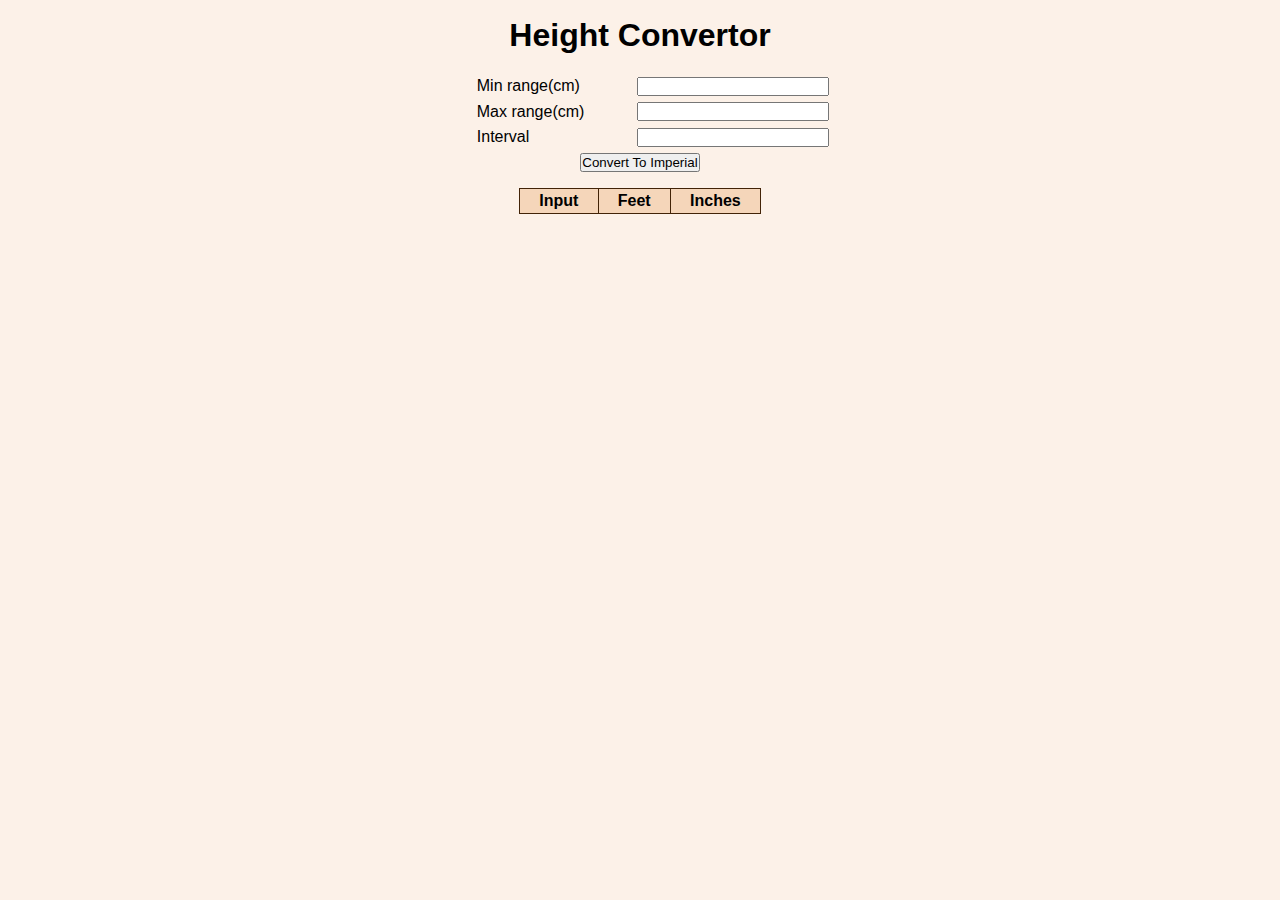
<file: cw1/Part 1/index.html>
<!DOCTYPE html>
<html lang="en">
  <head>
    <meta charset="UTF-8" />
    <meta http-equiv="X-UA-Compatible" content="IE=edge" />
    <meta name="viewport" content="width=device-width, initial-scale=1.0" />
    <link rel="stylesheet" href="style.css" />
    <title>Height Convertor</title>
  </head>
  <body>
    <div class="container">
      <h1>Height Convertor</h1>

      <section class="convertor-section">
        <div class="box">
          <label class="range">Min range(cm)</label
          ><input type="text" name="" id="user-min-input" class="user-input" />
        </div>

        <div class="box">
          <label class="range">Max range(cm)</label
          ><input type="text" name="" id="user-max-input" class="user-input" />
        </div>

        <div class="box">
          <label class="range add-padding">Interval</label
          ><input type="text" name="" id="user-interval" class="user-input" />
        </div>

        <div class="box">
          <label
            ><input
              type="button"
              value="Convert To Imperial"
              id="convert-button"
              class="button"
          /></label>
        </div>
      </section>
      <span class="height-display" id="height-display"></span>

      <table class="height-table" cellspacing="0">
        <thead id="table-head">
          <tr id="first-row">
            <th>Input</th>
            <th>Feet</th>
            <th>Inches</th>
          </tr>
        </thead>
      </table>
    </div>
  </body>
  <script src="index.js"></script>
</html>
</file>
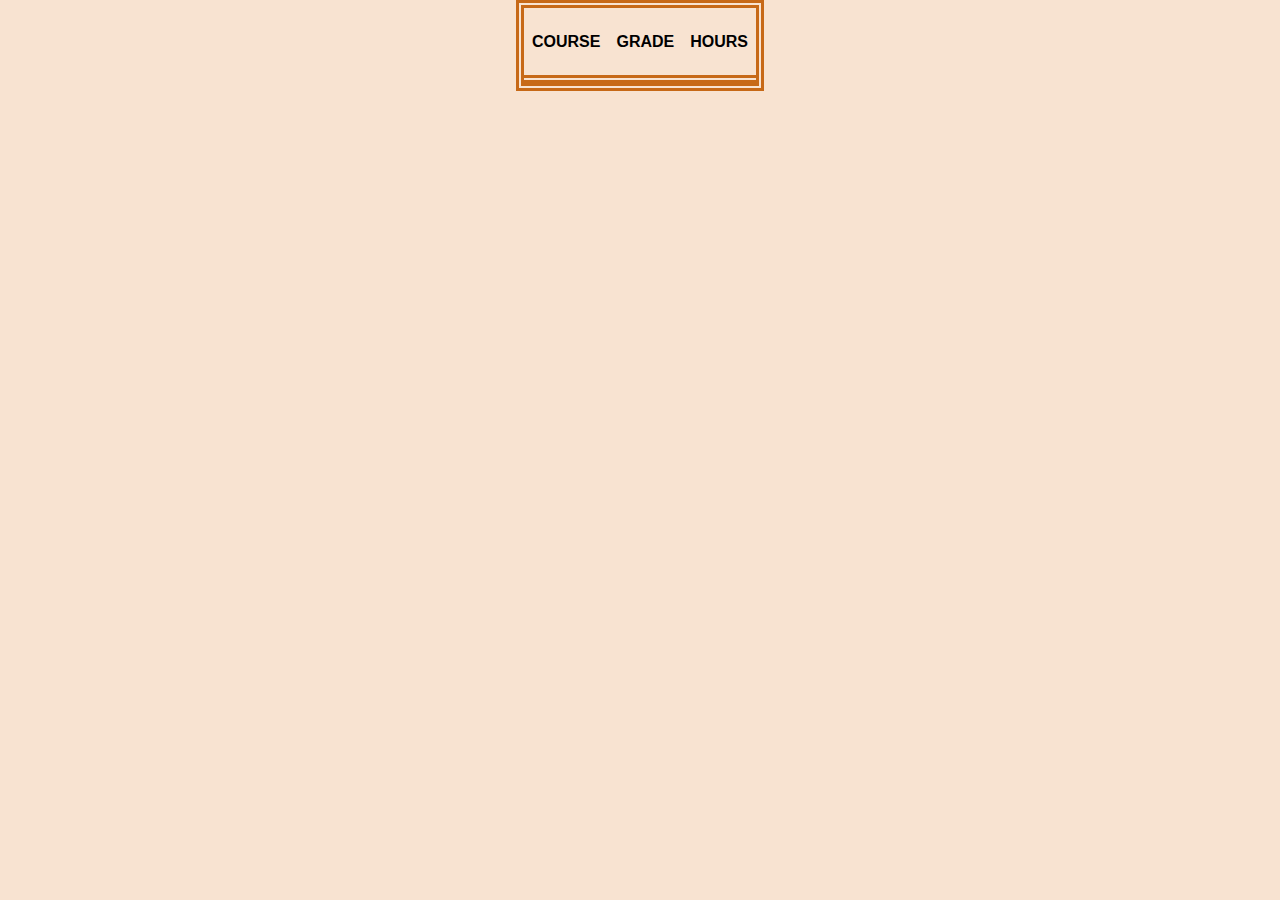
<file: cw1/Part 2/gpa.html>
<!DOCTYPE html>
<html lang="en">
  <head>
    <meta charset="UTF-8" />
    <meta http-equiv="X-UA-Compatible" content="IE=edge" />
    <meta name="viewport" content="width=device-width, initial-scale=1.0" />
    <title>Document</title>
    <link rel="stylesheet" href="style.css" />
  </head>
  <body>
    <section class="report-container">
      <div class="main" id="main">
        <table class="gpa-table" cellspacing="0">
          <thead id="table-head">
            <tr id="first-row">
              <th>COURSE</th>
              <th>GRADE</th>
              <th>HOURS</th>
            </tr>
          </thead>
        </table>
        <div class="gpa-result">
          <p id="rawGPA"></p>
          <p id="total-hours"></p>
          <p id="GPA"></p>
        </div>
      </div>
    </section>
  </body>
  <script src="index.js"></script>
</html>
</file>
<file: cw1/Part 1/style.css>
/*
SPACING SYSTEM (px)
2 / 4 / 8 / 12 / 16 / 24 / 32 / 48 / 64 / 80 / 96 / 128

FONT SIZE SYSTEM (px)
10 / 12 / 14 / 16 / 18 / 20 / 24 / 30 / 36 / 44 / 52 / 62 / 74 / 86 / 98

USE 'LINK' TAG FOR CONNECTING TO CSS
*/
* {
  margin: 0;
  padding: 0;
  box-sizing: border-box;
}

body {
  font-family: "Rubik", sans-serif;
  line-height: 1;
}

html {
  background-color: #fcf1e8;
}

.container {
  /* 1140px */
  max-width: 30rem;
  margin: 0 auto;
  padding: 0 3.2rem;
}

.user-input {
  width: 100%;
}

.range {
  display: block;
  padding: 0 1.6rem;
  width: 20rem;
}

/* .add-padding {
  margin-right: rem; 
} */

.convertor-section {
  display: grid;
  grid-template-columns: 1fr;
}

.box,
h1 {
  display: flex;
  justify-content: center;
  align-items: center;
  margin-bottom: 0.4rem;
}

h1 {
  padding: 1.2rem 0 1.2rem 0;
}

.height-table {
  display: flex;
  justify-content: center;
  align-items: center;
  padding: 0.6rem 0 0.6rem 0;
}
th,
td {
  border-top: 1px solid #422307;
  border-bottom: 1px solid #422307;
  border-left: 1px solid #422307;
  line-height: 1.5;
  padding: 0 1.2rem 0 1.2rem;
}

th:nth-child(3),
td:nth-child(3) {
  border-right: 1px solid #422307;
}

tr {
  text-align: center;
}

tr:nth-child(even) {
  background-color: #ebac75;
}

tr:nth-child(1) {
  background-color: #f5d6ba;
}
</file>
<file: cw1/Part 2/style.css>
/*
SPACING SYSTEM (px)
2 / 4 / 8 / 12 / 16 / 24 / 32 / 48 / 64 / 80 / 96 / 128

FONT SIZE SYSTEM (px)
10 / 12 / 14 / 16 / 18 / 20 / 24 / 30 / 36 / 44 / 52 / 62 / 74 / 86 / 98

PRIMARY COLOR: #dd7519
- Tints (lighter): #fcf1e8 , #f8e3d1
- Shades (darker): #c76917 
- Accents(in between?):
- Greys: #666666 , #333333
SECONDARY COLOR: #DD191F
ANALOGOUS COLOR: #DDD719

USE 'LINK' TAG FOR CONNECTING TO CSS
*/
* {
  margin: 0;
  padding: 0;
  box-sizing: border-box;
}

body {
  background-color: #f8e3d1;
}

body {
  font-family: "Rubik", sans-serif;
  line-height: 1;
}

th {
  padding: 1.6rem 0.5rem 1.6rem 0.5rem;
}

.main {
  max-width: 130rem;
  margin: 0 auto;
  padding: 0 3.2rem;
  display: grid;
  grid-template-columns: 1fr;
  align-items: center;
  gap: 1.6rem;
}

.gpa-table,
.gpa-result {
  display: flex;
  flex-direction: column;
  align-items: center;
  justify-content: center;
}

.gpa-table {
  gap: 2rem;
}

th {
  border-bottom: double 0.5rem #c76917;
}

thead {
  border: double 0.5rem #c76917;
}

.display {
  display: grid;
  grid-template-columns: repeat(3, 1fr);
  text-align: center;
  line-height: 2;
}
</file>
